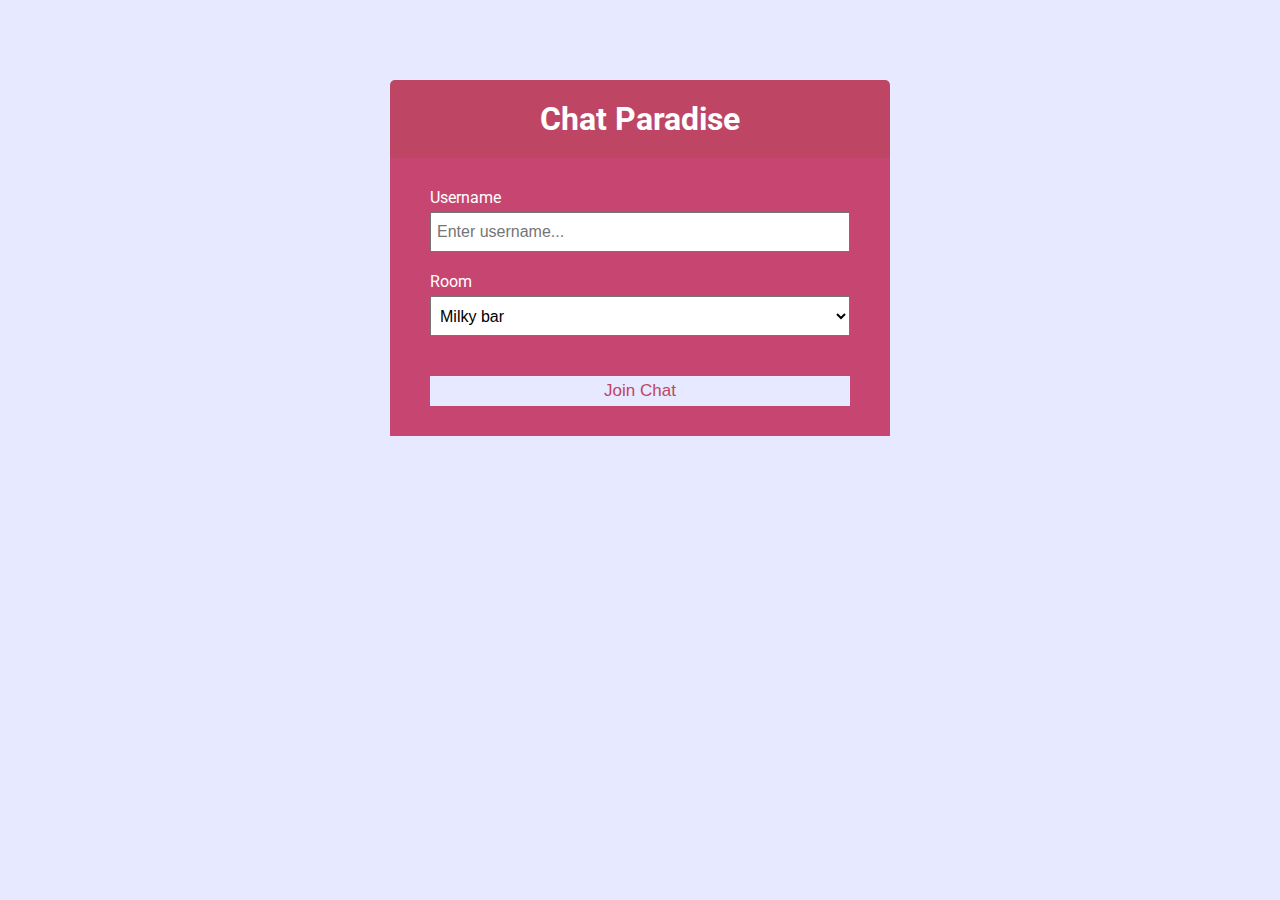
<file: public/index.html>
<!DOCTYPE html>
<html lang="en">
	<head>
		<meta charset="UTF-8" />
		<meta name="viewport" content="width=device-width, initial-scale=1.0" />
		<meta http-equiv="X-UA-Compatible" content="ie=edge" />
		<link
			rel="stylesheet"
			href="https://cdnjs.cloudflare.com/ajax/libs/font-awesome/5.12.1/css/all.min.css"
			integrity="sha256-mmgLkCYLUQbXn0B1SRqzHar6dCnv9oZFPEC1g1cwlkk="
			crossorigin="anonymous"
		/>
		<link rel="stylesheet" href="css/style.css" />
		<title>Chat Paradise</title>
	</head>
	<body>
		<div class="join-container">
			<header class="join-header">
				<h1><i class="fas fa-smile"></i> Chat Paradise</h1>
			</header>
			<main class="join-main">
				<form action="chat.html">
					<div class="form-control">
						<label for="username">Username</label>
						<input
							type="text"
							name="username"
							id="username"
							placeholder="Enter username..."
							required
						/>
					</div>
					<div class="form-control">
						<label for="room">Room</label>
						<select name="room" id="room">
							<option value="Milky bar">Milky bar</option>
							<option value="Dairy Milk">Dairy Milk</option>
							<option value="Mars">Mars</option>
							<option value="Galaxy">Galaxy</option>
							<option value="Hersheys">Hershey's</option>
							<option value="Kinder Joy">Kinder Joy</option>
						</select>
					</div>
					<button type="submit" class="btn">Join Chat</button>
				</form>
			</main>
		</div>
	</body>
</html>
</file>
<file: public/css/style.css>
@import url('https://fonts.googleapis.com/css?family=Roboto&display=swap');

:root {
	--dark-color-a: #be4664;
	--dark-color-b: #c74671;
	--light-color: #e6e9ff;
	--success-color: #5cb85c;
	--error-color: #d9534f;
}

* {
	box-sizing: border-box;
	margin: 0;
	padding: 0;
}

body {
	font-family: 'Roboto', sans-serif;
	font-size: 16px;
	background: var(--light-color);
	margin: 20px;
}

ul {
	list-style: none;
}

a {
	text-decoration: none;
}

.btn {
	cursor: pointer;
	padding: 5px 15px;
	background: var(--light-color);
	color: var(--dark-color-a);
	border: 0;
	font-size: 17px;
}

/* Chat Page */

.chat-container {
	max-width: 1100px;
	background: #fff;
	margin: 30px auto;
	overflow: hidden;
}

.chat-header {
	background: var(--dark-color-a);
	color: #fff;
	border-top-left-radius: 5px;
	border-top-right-radius: 5px;
	padding: 15px;
	display: flex;
	align-items: center;
	justify-content: space-between;
}

.chat-main {
	display: grid;
	grid-template-columns: 1fr 3fr;
}

.chat-sidebar {
	background: var(--dark-color-b);
	color: #fff;
	padding: 20px 20px 60px;
	overflow-y: scroll;
}

.chat-sidebar h2 {
	font-size: 20px;
	background: rgba(0, 0, 0, 0.1);
	padding: 10px;
	margin-bottom: 20px;
}

.chat-sidebar h3 {
	margin-bottom: 15px;
}

.chat-sidebar ul li {
	padding: 10px 0;
}

.chat-messages {
	padding: 30px;
	max-height: 500px;
	overflow-y: scroll;
}

.chat-messages .message {
	padding: 10px;
	margin-bottom: 15px;
	background-color: var(--light-color);
	border-radius: 5px;
}

.chat-messages .message .meta {
	font-size: 15px;
	font-weight: bold;
	color: var(--dark-color-b);
	opacity: 0.7;
	margin-bottom: 7px;
}

.chat-messages .message .meta span {
	color: #777;
}

.chat-form-container {
	padding: 20px 30px;
	background-color: var(--dark-color-a);
}

.chat-form-container form {
	display: flex;
}

.chat-form-container input[type='text'] {
	font-size: 16px;
	padding: 5px;
	height: 40px;
	flex: 1;
}

/* Join Page */
.join-container {
	max-width: 500px;
	margin: 80px auto;
	color: #fff;
}

.join-header {
	text-align: center;
	padding: 20px;
	background: var(--dark-color-a);
	border-top-left-radius: 5px;
	border-top-right-radius: 5px;
}

.join-main {
	padding: 30px 40px;
	background: var(--dark-color-b);
}

.join-main p {
	margin-bottom: 20px;
}

.join-main .form-control {
	margin-bottom: 20px;
}

.join-main label {
	display: block;
	margin-bottom: 5px;
}

.join-main input[type='text'] {
	font-size: 16px;
	padding: 5px;
	height: 40px;
	width: 100%;
}

.join-main select {
	font-size: 16px;
	padding: 5px;
	height: 40px;
	width: 100%;
}

.join-main .btn {
	margin-top: 20px;
	width: 100%;
}

@media (max-width: 700px) {
	.chat-main {
		display: block;
	}

	.chat-sidebar {
		display: none;
	}
}
</file>
